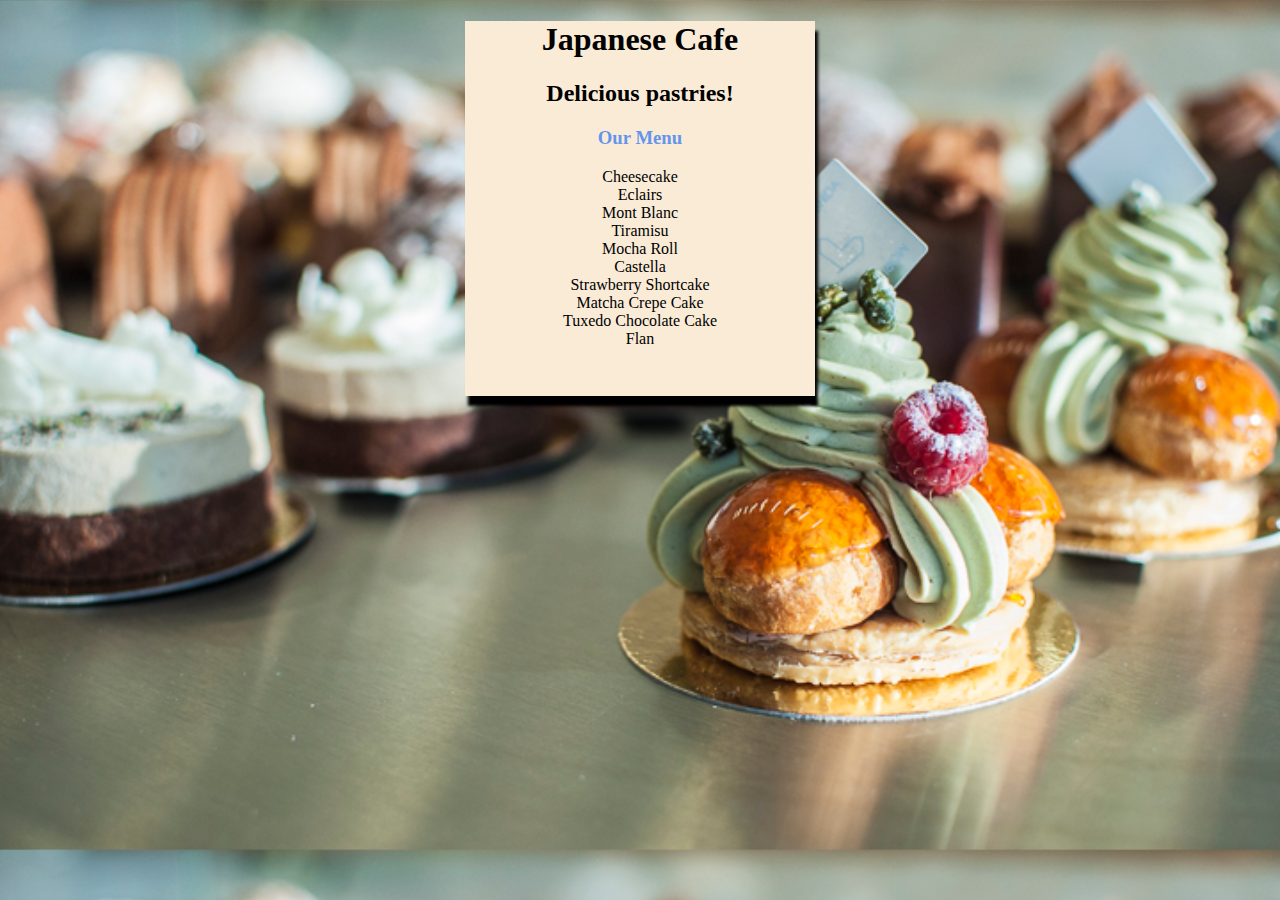
<file: index.html>
<!DOCTYPE html>
<html>
    
    <head>
        
       
        <title>Website Testing</title>
        <link href="style-folder/main.css" rel="stylesheet" type="text/css">
        
    </head>
    <body>
        <div id="wrapper">
        <h1>Japanese Cafe</h1>
        <h2>Delicious pastries!</h2>
        <h3> Our Menu</h3>
     
            Cheesecake<br>
        Eclairs<br>
        Mont Blanc<br>
        Tiramisu<br>
        Mocha Roll<br>
        Castella<br>
        Strawberry Shortcake<br>
        Matcha Crepe Cake<br>
        Tuxedo Chocolate Cake<br>
        Flan<br>
            
        </div>
    </body>
</html>
</file>
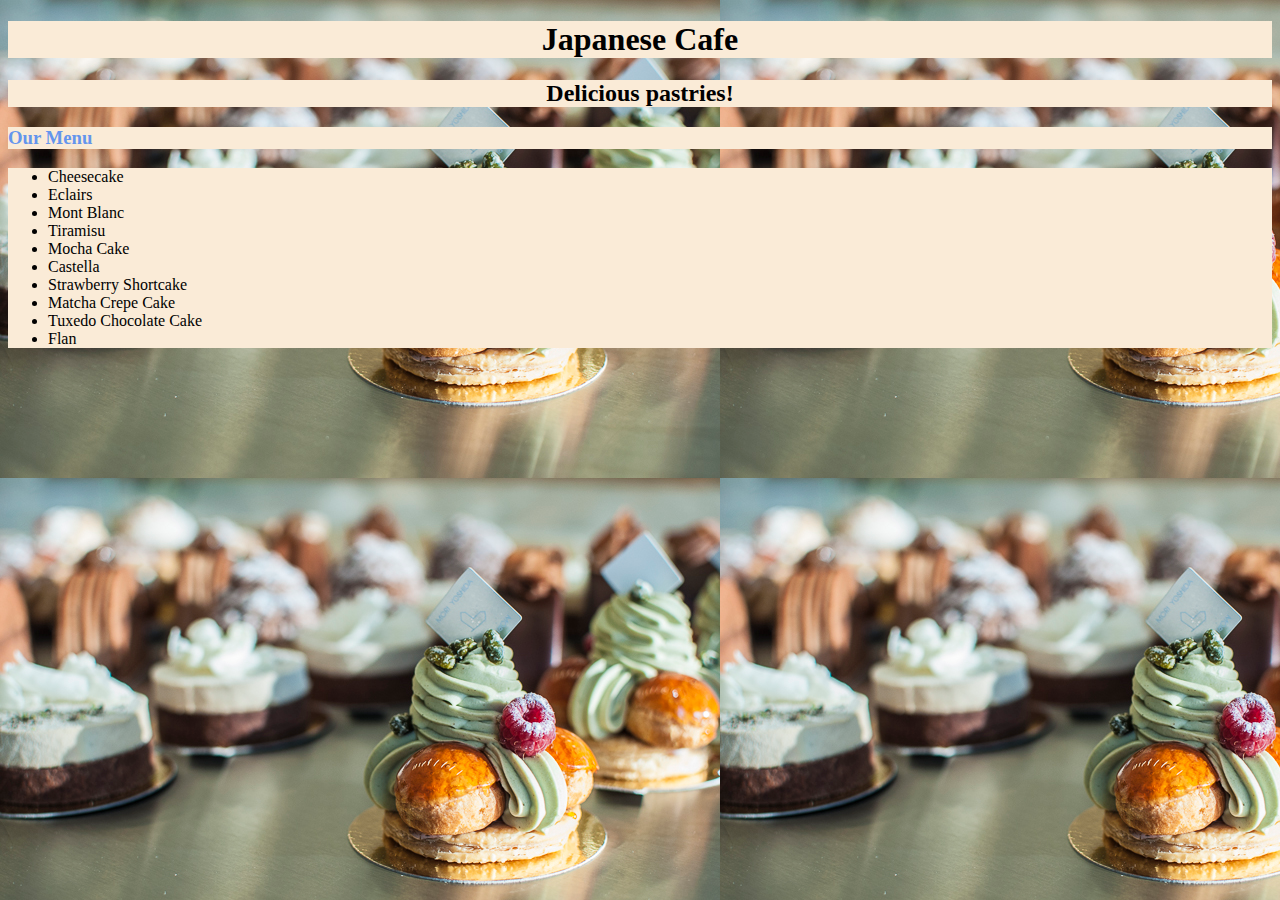
<file: test-site/index.html>
<!DOCTYPE html>
<html>
    
    <head>
        
       
        <title>Website Testing</title>
        <link href="style-folder/main.css" rel="stylesheet" type="text/css">
        
    </head>
    <body>
        
        <h1>Japanese Cafe</h1>
        <h2>Delicious pastries!</h2>
        <h3> Our Menu</h3>
        
    <ul><li>Cheesecake</li>
        <li>Eclairs</li>
        <li>Mont Blanc</li>
        <li>Tiramisu</li>
        <li>Mocha Cake</li>
        <li>Castella</li>
        <li>Strawberry Shortcake</li>
        <li>Matcha Crepe Cake</li>
        <li>Tuxedo Chocolate Cake</li>
        <li>Flan</li></ul>
        
    </body>
</html>
</file>
<file: style-folder/main.css>
body {
    background-image: url('/image-folder/Pastry.jpg');
   background-size: 100%,100%;
    font-family:fantasy;
    text-align:center;
}

h3 {color: cornflowerblue;
background-color:antiquewhite}
h1, h2 {text-align: center;
background-color:antiquewhite}

ul {background-color:antiquewhite}
#wrapper
{width:80%;
background-color: antiquewhite;
border 1px solid;
min-width: 100px;
max-width: 350px;
min-height: 375px;
box-shadow: 3px 10px 3px;
margin-left:auto;
margin-right:auto;
margin-bottom:auto}
</file>
<file: test-site/style-folder/main.css>
body {
    background-image: url('/test-site/image-folder/Pastry.jpg');
   
}

h3 {color: cornflowerblue;
background-color:antiquewhite}
h1, h2 {text-align: center;
background-color:antiquewhite}

ul {background-color:antiquewhite}
</file>
